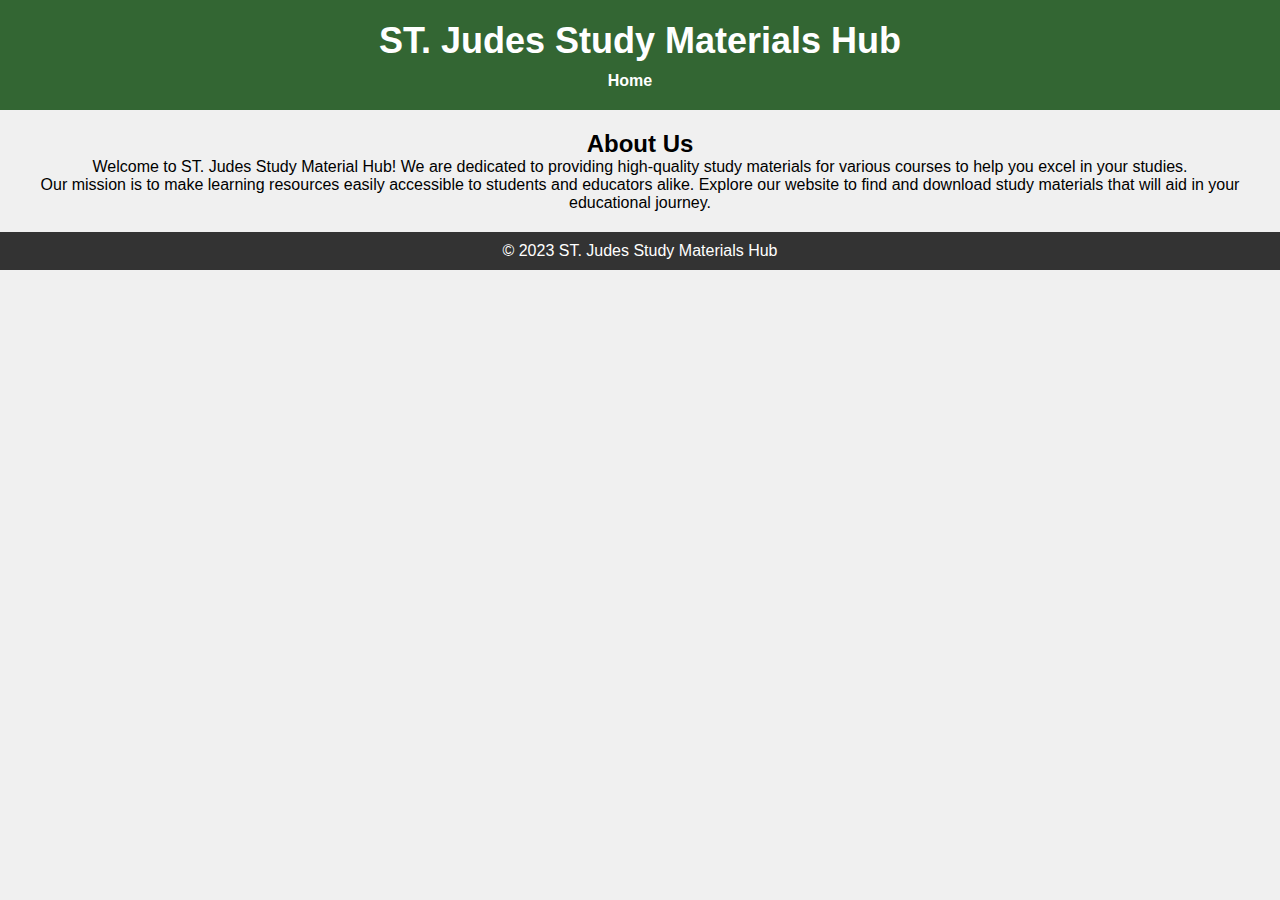
<file: about.html>
<!DOCTYPE html>
<html lang="en">
<head>
    <meta charset="UTF-8">
    <meta name="viewport" content="width=device-width, initial-scale=1.0">
    <link rel="stylesheet" href="styles.css">
    <script src="script.js"></script>
    <title>ST. Judes Study Material Hub - About Us</title>
</head>
<body>
    <header>
        <h1>ST. Judes Study Materials Hub</h1>
        <nav>
            <ul>
              <li><a href="chat.html">Home</a></li>
            </ul>
        </nav>
    </header>
    
    <section class="content">
        <h2>About Us</h2>
        <p>Welcome to ST. Judes Study Material Hub! We are dedicated to providing high-quality study materials for various courses to help you excel in your studies.</p>
        <p>Our mission is to make learning resources easily accessible to students and educators alike. Explore our website to find and download study materials that will aid in your educational journey.</p>
    </section>

    <footer>
        <p>&copy; 2023 ST. Judes Study Materials Hub</p>
    </footer>
</body>
</html>
</file>
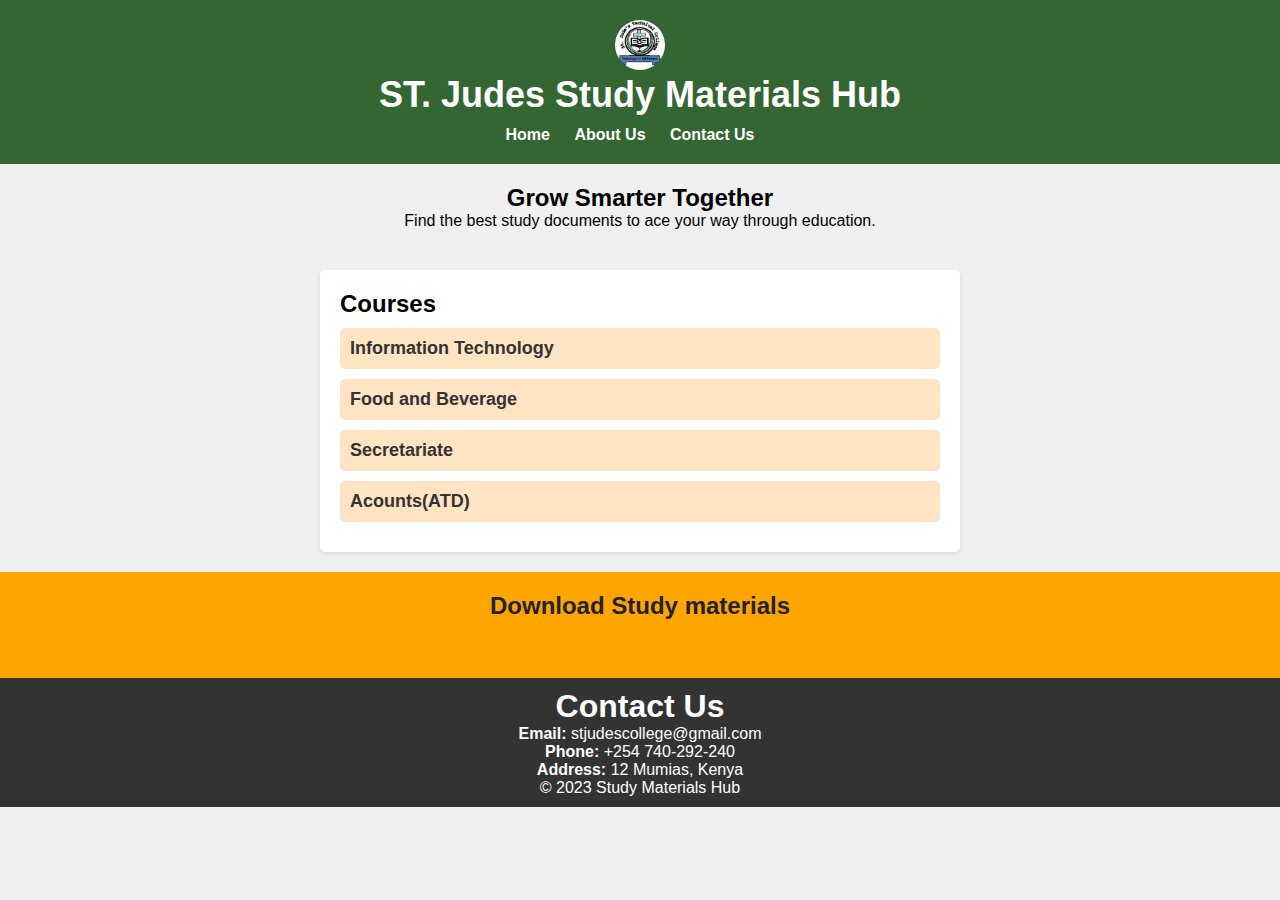
<file: chat.html>
<!DOCTYPE html>
<html lang="en">
<head>
    <meta charset="UTF-8">
    <meta name="viewport" content="width=device-width, initial-scale=1.0">
    <link rel="stylesheet" href="styles.css">
    <script src="script.js"></script>
    <title>ST. Judes Study Materials Hub</title>
    
</head>
<body>
	
    </script>
    <header>
        <img src="logo.png" alt="Logo" class="logo small-logo">
        <h1>ST. Judes Study Materials Hub</h1>
        <nav>
            <ul>
             

 <li id="home" class="active"><a href="chat.html">Home</a></li>
<li id="about"><a href="about.html">About Us</a></li>
<li id="contact"><a href="contact.html">Contact Us</a></li>



            </ul>
        </nav>
    </header>
    
    <section class="content">
        <h2>Grow Smarter Together</h2>
        <p>Find the best study documents to ace your way through education.</p>
    </section>
    
    <section class="subjects">
        <h2>Courses</h2>
        <ul>
           
            <li><a href="#" onclick="loadMaterials('it')">Information Technology</a></li>
            <li><a href="#" onclick="loadMaterials('fnb')">Food and Beverage</a></li>
            <li><a href="#" onclick="loadMaterials('scr')">Secretariate</a></li>
            <li><a href="#" onclick="loadMaterials('acc')">Acounts(ATD)</a></li>
        </ul>
            
        </ul>
    </section>

    <section class="materials">
        <h2>Download Study materials</h2>
        <div id="material-list">
            <!-- Materials will be loaded here using JavaScript -->
        </div>
    </section>
    
    <footer>
         <h1>Contact Us</h1>
        
        
        <!-- Add your contact form here -->

            <p><strong>Email:</strong> stjudescollege@gmail.com</p>
            <p><strong>Phone:</strong> +254 740-292-240</p>
            <p><strong>Address:</strong> 12 Mumias, Kenya</p>
        <p>&copy; 2023 Study Materials Hub</p>
    </footer>
</body>
</html>
</file>
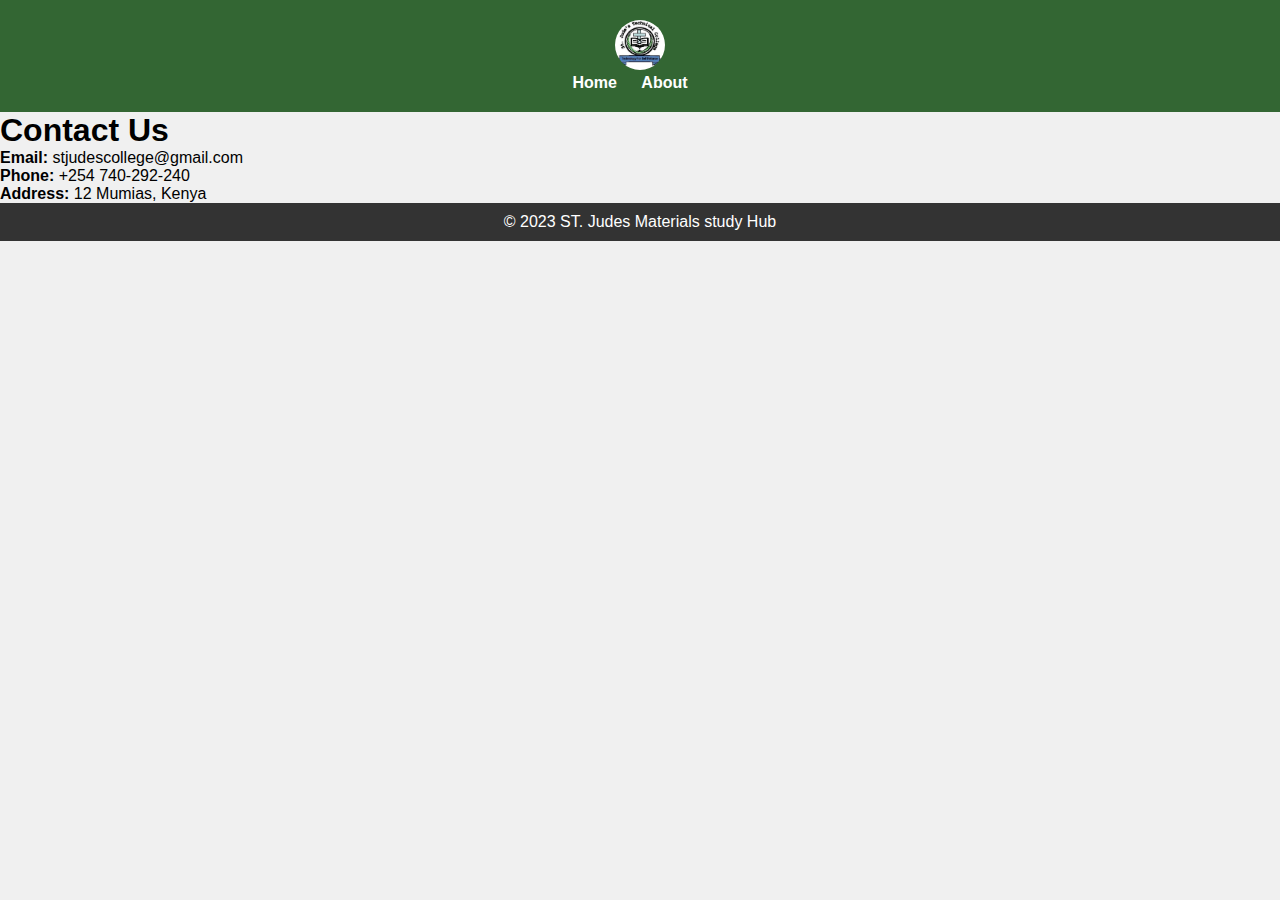
<file: contact.html>
<!DOCTYPE html>
<html lang="en">
<head>
    <meta charset="UTF-8">
    <meta name="viewport" content="width=device-width, initial-scale=1.0">
    <title>Contact Us</title>
    <link rel="stylesheet" type="text/css" href="styles.css">
</head>
<body>
    <!-- Header Section -->
    <header>
        <a href="chat.html">
            <img src="logo.png" alt="Logo" class="logo small-logo">
        </a>
        <nav>
            <ul>
                <li><a href="chat.html">Home</a></li>
            
                <li><a href="about.html">About</a></li>
                
            </ul>
        </nav>
    </header>

    <!-- Main Content Section -->
    <section id="mainContent">
        <h1>Contact Us</h1>
        
        
        <!-- Add your contact form here -->

            <p><strong>Email:</strong> stjudescollege@gmail.com</p>
            <p><strong>Phone:</strong> +254 740-292-240</p>
            <p><strong>Address:</strong> 12 Mumias, Kenya</p>
        </div>
        
    </section>

    <!-- Footer Section -->
    <footer>
        &copy; 2023 ST. Judes Materials study Hub
      
    </footer>
</body>
</html>
</file>
<file: styles.css>
/* Reset some default styles */
body, h1, h2, h3, p, ul, li {
    margin: 0;
    padding: 0;
}

/* Basic styles */
body {
    font-family: Arial, sans-serif;
    background-color: #f0f0f0;
}

header {
    background-color: #363;
    color: white;
    padding: 20px;
    text-align: center;
}

header h1 {
    font-size: 36px;
    margin-bottom: 10px;
}

nav ul {
    list-style-type: none;
    text-align: center;
}

nav ul li {
    display: inline;
    margin-right: 20px;
}

nav ul li a {
    text-decoration: none;
    color: white;
    font-weight: bold;
}

.content {
    text-align: center;
    padding: 20px;
}

.subjects {
    background-color: #fff;
    padding: 20px;
    border-radius: 5px;
    box-shadow: 0 2px 4px rgba(0, 0, 0, 0.1);
    margin: 20px auto;
    max-width: 600px;
}

.subjects h2 {
    font-size: 24px;
    margin-bottom: 10px;
}

.subjects ul {
    list-style-type: none;
    padding: 0;
}

.subjects li {
    margin-bottom: 10px;
}

.subjects a {
    text-decoration: none;
    color: #333;
    font-weight: bold;
    font-size: 18px;
    display: block;
    padding: 10px;
    background-color: #ffe4c4;
    border-radius: 5px;
    transition: background-color 0.2s ease;
}

.subjects a:hover {
    background-color: #ccc;
}

.materials {
    padding: 20px;
}

.material-link {
    text-decoration: none;
    color: #333;
    font-weight: bold;
    font-size: 16px;
    display: block;
    margin-bottom: 10px;
    padding: 10px;
    background-color: #f0f0f0;
    border-radius: 5px;
    transition: background-color 0.2s ease;
}

.material-link:hover {
    background-color: #ccc;
}

footer {
    background-color: #333;
    color: white;
    text-align: center;
    padding: 10px;
}

/* Responsive Design */

@media screen and (max-width: 768px) {
    nav ul {
        text-align: center;
        padding-top: 10px;
    }

    nav ul li {
        display: block;
        margin-bottom: 10px;
    }
}
/* Center-align the .materials section and its content */
.materials {
    text-align: center;
    background-color: #ffa500; /* Background color for the .materials section */
    color: #808000; /* Text color (white) for the content */
    padding: 20px; /* Add padding for better spacing */
}

.materials h2 {
    margin-bottom: 20px; /* Optional spacing below the heading */
    color: #223; /* Text color (dark gray) for the title */
}

#material-list {
    display: inline-block;
    text-align: left; /* Reset text alignment for content */
}
/* Make the logo smaller */
.small-logo {
    width: 50px; /* Adjust the width as needed */
    height: 50px; /* Adjust the height as needed */
    border-radius: 50%; /* Create a circular shape */
}
</file>
